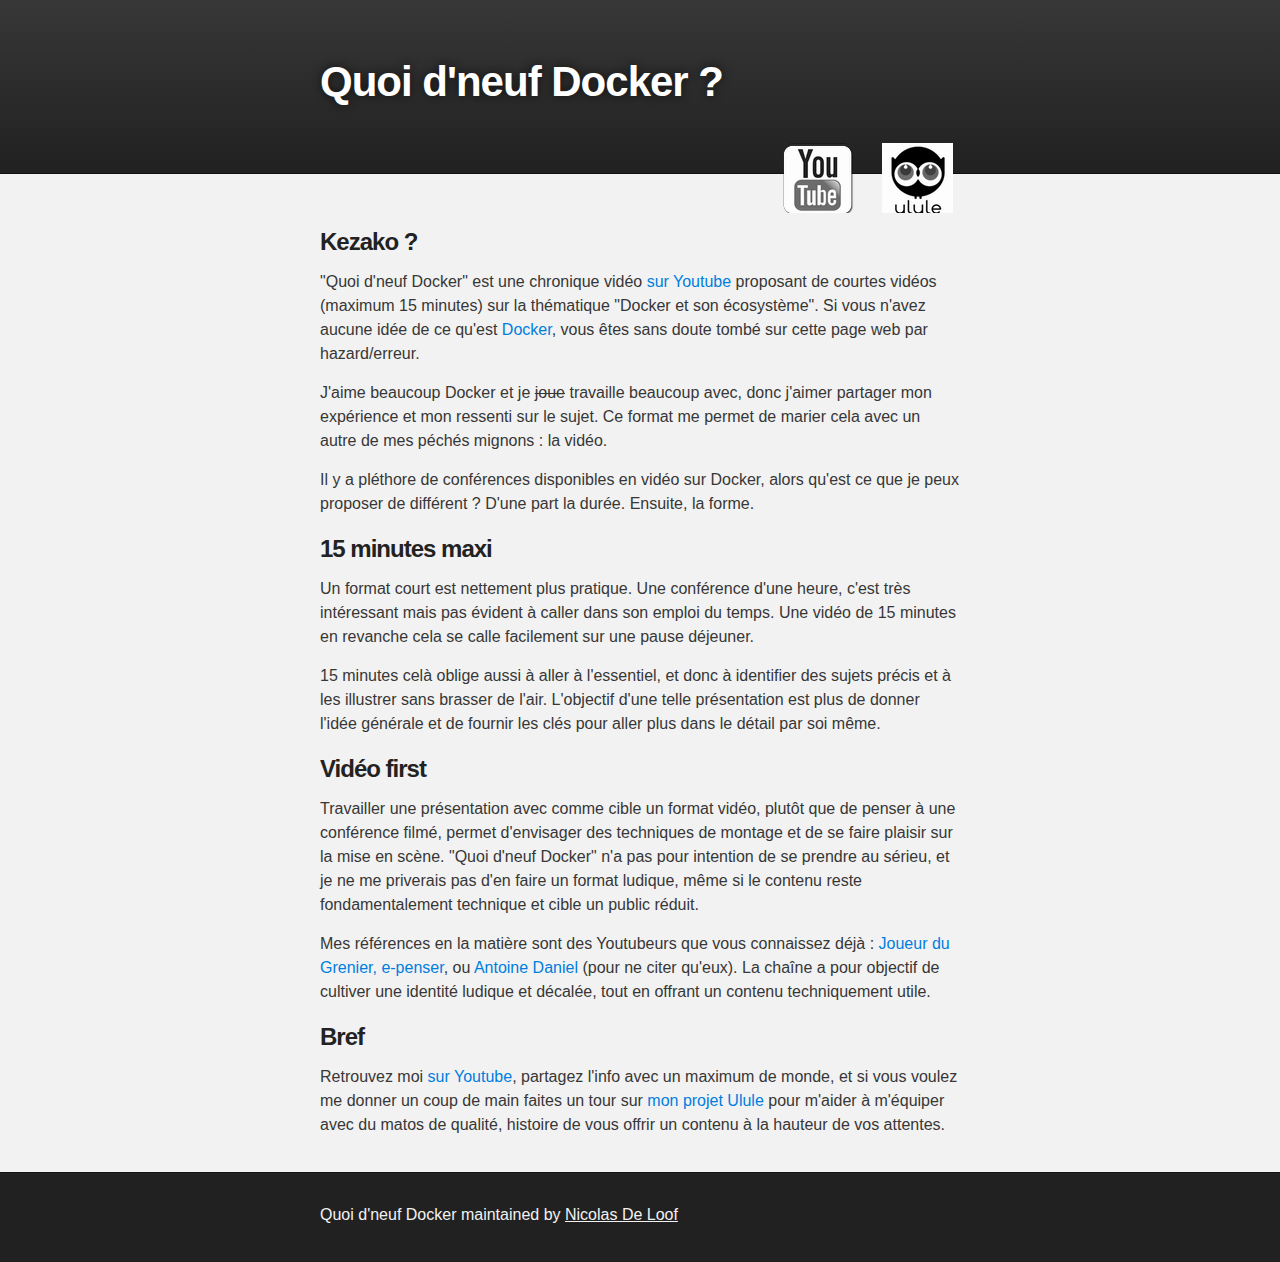
<file: index.html>
<!DOCTYPE html>
<html>

<head>
    <meta charset='utf-8'>
    <meta http-equiv="X-UA-Compatible" content="chrome=1">
    <meta name="description" content="Quoidneufdocker : ">

    <link rel="stylesheet" type="text/css" media="screen" href="stylesheets/stylesheet.css">

    <title>Quoi d'neuf Docker ?</title>
</head>

<body>

<!-- HEADER -->
<div id="header_wrap" class="outer">
    <header class="inner">
        <h1 id="project_title">Quoi d'neuf Docker ?</h1>

        <h2 id="project_tagline"></h2>

            <section >
              <a class="youtube_link" href="http://fr.ulule.com/neuf-docker/">Ulule</a>
              <a class="ulule_link" href="https://www.youtube.com/c/Quoideneufdocker">Youtube</a>
            </section>

    </header>
</div>

<!-- MAIN CONTENT -->
<div id="main_content_wrap" class="outer">
    <section id="main_content" class="inner">
        <h3>
            <a id="welcome-to-github-pages" class="anchor" href="#welcome-to-github-pages" aria-hidden="true"><span
                    class="octicon octicon-link"></span></a>Kezako ?</h3>

        <p>
            <b>"Quoi d'neuf Docker"</b> est une chronique vidéo <a
                href="https://www.youtube.com/channel/UCOAhkxpryr_BKybt9wIw-NQ">sur Youtube</a> proposant de courtes
            vidéos
            (maximum 15 minutes) sur la thématique "Docker et son écosystème". Si vous n'avez aucune idée de ce qu'est
            <a href="https://www.docker.com/">Docker</a>, vous êtes sans doute tombé sur cette
            page web par hazard/erreur.
        </p>

        <p>
            J'aime beaucoup Docker et je <strike>joue</strike> travaille beaucoup avec, donc j'aimer partager mon
            expérience et mon ressenti sur le sujet.
            Ce format me permet de marier cela avec un autre de mes péchés mignons : la vidéo.
        </p>

        <p>
            Il y a pléthore de conférences disponibles en vidéo sur Docker, alors qu'est ce que je peux proposer de
            différent ?
            D'une part la durée. Ensuite, la forme.
        </p>

        <h3>
            <a id="welcome-to-github-pages" class="anchor" href="#welcome-to-github-pages" aria-hidden="true"><span
                    class="octicon octicon-link"></span></a>15 minutes maxi</h3>

        <p>
            Un format court est nettement plus pratique. Une conférence d'une heure, c'est très intéressant mais pas
            évident à caller dans son emploi du temps. Une vidéo de 15 minutes en revanche cela se calle facilement sur
            une pause déjeuner.
        </p>

        <p>
            15 minutes celà oblige aussi à aller à l'essentiel, et donc à identifier des sujets précis et à les
            illustrer sans
            brasser de l'air. L'objectif d'une telle présentation est plus de donner l'idée générale et de fournir les
            clés pour aller plus dans le détail par soi même.
        </p>

        <h3>
            <a id="welcome-to-github-pages" class="anchor" href="#welcome-to-github-pages" aria-hidden="true"><span
                    class="octicon octicon-link"></span></a>Vidéo first</h3>
        <p>
            Travailler une présentation avec comme cible un format vidéo, plutôt que de penser à une conférence filmé,
            permet d'envisager des techniques de montage et de se faire plaisir sur la mise en scène.
            "Quoi d'neuf Docker" n'a pas pour intention de se prendre au sérieu, et je ne
            me priverais pas d'en faire un format ludique, même si le contenu reste fondamentalement technique et cible
            un public réduit.
        </p>
        <p>
            Mes références en la matière sont des Youtubeurs que vous connaissez déjà : <a href="https://www.youtube.com/user/joueurdugrenier">Joueur du Grenier,</a>
            <a href="https://www.youtube.com/user/epenser1">e-penser</a>, ou <a href="https://www.youtube.com/user/MrAntoineDaniel">Antoine Daniel</a> (pour ne citer qu'eux).
            La chaîne a pour objectif de cultiver une identité ludique et décalée, tout en offrant un contenu techniquement
            utile.
        </p>

        <h3>
            <a id="welcome-to-github-pages" class="anchor" href="#welcome-to-github-pages" aria-hidden="true"><span
                    class="octicon octicon-link"></span></a>Bref</h3>

        <p>
            Retrouvez moi <a href="https://www.youtube.com/channel/UCOAhkxpryr_BKybt9wIw-NQ">sur Youtube</a>, partagez l'info
            avec un maximum de monde, et si vous voulez me donner un coup de main faites un tour sur
            <a href="http://fr.ulule.com/neuf-docker/">mon projet Ulule</a> pour m'aider à m'équiper avec du matos de
            qualité, histoire de vous offrir un contenu à la hauteur de vos attentes.
        </p>

    </section>
</div>

<!-- FOOTER  -->
<div id="footer_wrap" class="outer">
    <footer class="inner">
        <p class="copyright">Quoi d'neuf Docker maintained by <a href="mailto:nicolas.deloof@gmail.com">Nicolas De
            Loof</a></p>
    </footer>
</div>


</body>
</html>
</file>
<file: stylesheets/stylesheet.css>
/*******************************************************************************
Slate Theme for GitHub Pages
by Jason Costello, @jsncostello
*******************************************************************************/

@import url(github-light.css);

/*******************************************************************************
MeyerWeb Reset
*******************************************************************************/

html, body, div, span, applet, object, iframe,
h1, h2, h3, h4, h5, h6, p, blockquote, pre,
a, abbr, acronym, address, big, cite, code,
del, dfn, em, img, ins, kbd, q, s, samp,
small, strike, strong, sub, sup, tt, var,
b, u, i, center,
dl, dt, dd, ol, ul, li,
fieldset, form, label, legend,
table, caption, tbody, tfoot, thead, tr, th, td,
article, aside, canvas, details, embed,
figure, figcaption, footer, header, hgroup,
menu, nav, output, ruby, section, summary,
time, mark, audio, video {
  margin: 0;
  padding: 0;
  border: 0;
  font: inherit;
  vertical-align: baseline;
}

/* HTML5 display-role reset for older browsers */
article, aside, details, figcaption, figure,
footer, header, hgroup, menu, nav, section {
  display: block;
}

ol, ul {
  list-style: none;
}

table {
  border-collapse: collapse;
  border-spacing: 0;
}

/*******************************************************************************
Theme Styles
*******************************************************************************/

body {
  box-sizing: border-box;
  color:#373737;
  background: #212121;
  font-size: 16px;
  font-family: 'Myriad Pro', Calibri, Helvetica, Arial, sans-serif;
  line-height: 1.5;
  -webkit-font-smoothing: antialiased;
}

h1, h2, h3, h4, h5, h6 {
  margin: 10px 0;
  font-weight: 700;
  color:#222222;
  font-family: 'Lucida Grande', 'Calibri', Helvetica, Arial, sans-serif;
  letter-spacing: -1px;
}

h1 {
  font-size: 36px;
  font-weight: 700;
}

h2 {
  padding-bottom: 10px;
  font-size: 32px;
  background: url('../images/bg_hr.png') repeat-x bottom;
}

h3 {
  font-size: 24px;
}

h4 {
  font-size: 21px;
}

h5 {
  font-size: 18px;
}

h6 {
  font-size: 16px;
}

p {
  margin: 10px 0 15px 0;
}

footer p {
  color: #f2f2f2;
}

a {
  text-decoration: none;
  color: #007edf;
  text-shadow: none;

  transition: color 0.5s ease;
  transition: text-shadow 0.5s ease;
  -webkit-transition: color 0.5s ease;
  -webkit-transition: text-shadow 0.5s ease;
  -moz-transition: color 0.5s ease;
  -moz-transition: text-shadow 0.5s ease;
  -o-transition: color 0.5s ease;
  -o-transition: text-shadow 0.5s ease;
  -ms-transition: color 0.5s ease;
  -ms-transition: text-shadow 0.5s ease;
}

a:hover, a:focus {text-decoration: underline;}

footer a {
  color: #F2F2F2;
  text-decoration: underline;
}

em {
  font-style: italic;
}

strong {
  font-weight: bold;
}

img {
  position: relative;
  margin: 0 auto;
  max-width: 739px;
  padding: 5px;
  margin: 10px 0 10px 0;
  border: 1px solid #ebebeb;

  box-shadow: 0 0 5px #ebebeb;
  -webkit-box-shadow: 0 0 5px #ebebeb;
  -moz-box-shadow: 0 0 5px #ebebeb;
  -o-box-shadow: 0 0 5px #ebebeb;
  -ms-box-shadow: 0 0 5px #ebebeb;
}

p img {
  display: inline;
  margin: 0;
  padding: 0;
  vertical-align: middle;
  text-align: center;
  border: none;
}

pre, code {
  width: 100%;
  color: #222;
  background-color: #fff;

  font-family: Monaco, "Bitstream Vera Sans Mono", "Lucida Console", Terminal, monospace;
  font-size: 14px;

  border-radius: 2px;
  -moz-border-radius: 2px;
  -webkit-border-radius: 2px;
}

pre {
  width: 100%;
  padding: 10px;
  box-shadow: 0 0 10px rgba(0,0,0,.1);
  overflow: auto;
}

code {
  padding: 3px;
  margin: 0 3px;
  box-shadow: 0 0 10px rgba(0,0,0,.1);
}

pre code {
  display: block;
  box-shadow: none;
}

blockquote {
  color: #666;
  margin-bottom: 20px;
  padding: 0 0 0 20px;
  border-left: 3px solid #bbb;
}


ul, ol, dl {
  margin-bottom: 15px
}

ul {
  list-style-position: inside;
  list-style: disc;
  padding-left: 20px;
}

ol {
  list-style-position: inside;
  list-style: decimal;
  padding-left: 20px;
}

dl dt {
  font-weight: bold;
}

dl dd {
  padding-left: 20px;
  font-style: italic;
}

dl p {
  padding-left: 20px;
  font-style: italic;
}

hr {
  height: 1px;
  margin-bottom: 5px;
  border: none;
  background: url('../images/bg_hr.png') repeat-x center;
}

table {
  border: 1px solid #373737;
  margin-bottom: 20px;
  text-align: left;
 }

th {
  font-family: 'Lucida Grande', 'Helvetica Neue', Helvetica, Arial, sans-serif;
  padding: 10px;
  background: #373737;
  color: #fff;
 }

td {
  padding: 10px;
  border: 1px solid #373737;
 }

form {
  background: #f2f2f2;
  padding: 20px;
}

/*******************************************************************************
Full-Width Styles
*******************************************************************************/

.outer {
  width: 100%;
}

.inner {
  position: relative;
  max-width: 640px;
  padding: 20px 10px;
  margin: 0 auto;
}

#forkme_banner {
  display: block;
  position: absolute;
  top:0;
  right: 10px;
  z-index: 10;
  padding: 10px 50px 10px 10px;
  color: #fff;
  background: url('../images/blacktocat.png') #0090ff no-repeat 95% 50%;
  font-weight: 700;
  box-shadow: 0 0 10px rgba(0,0,0,.5);
  border-bottom-left-radius: 2px;
  border-bottom-right-radius: 2px;
}

#header_wrap {
  background: #212121;
  background: -moz-linear-gradient(top, #373737, #212121);
  background: -webkit-linear-gradient(top, #373737, #212121);
  background: -ms-linear-gradient(top, #373737, #212121);
  background: -o-linear-gradient(top, #373737, #212121);
  background: linear-gradient(top, #373737, #212121);
}

#header_wrap .inner {
  padding: 50px 10px 30px 10px;
}

#project_title {
  margin: 0;
  color: #fff;
  font-size: 42px;
  font-weight: 700;
  text-shadow: #111 0px 0px 10px;
}

#project_tagline {
  color: #fff;
  font-size: 24px;
  font-weight: 300;
  background: none;
  text-shadow: #111 0px 0px 10px;
}

#downloads {
  position: absolute;
  width: 210px;
  z-index: 10;
  bottom: -40px;
  right: 0;
  height: 70px;
  background: url('../images/icon_download.png') no-repeat 0% 90%;
}

.youtube_link {
  display: block;
  float: right;
  width: 90px;
  height:70px;
  text-indent: -5000px;
  overflow: hidden;
  background: url(../images/sprite_download.png) no-repeat bottom left;
}

.youtube_link:hover {
  background: url(../images/sprite_download.png) no-repeat top left;
}

.ulule_link {
  display: block;
  float: right;
  width: 90px;
  height:70px;
  text-indent: -5000px;
  overflow: hidden;
  background: url(../images/sprite_download.png) no-repeat bottom right;
  margin-left: 10px;
}

.ulule_link:hover {
  background: url(../images/sprite_download.png) no-repeat top right;
}

.twitter_link {
  display: block;
  float: right;
  width: 90px;
  height:70px;
  text-indent: -5000px;
  overflow: hidden;
  background: url(../images/sprite_download.png) no-repeat bottom right;
  margin-left: 10px;
}

.twitter_link:hover {
  background: url(../images/sprite_download.png) no-repeat top right;
}

#main_content_wrap {
  background: #f2f2f2;
  border-top: 1px solid #111;
  border-bottom: 1px solid #111;
}

#main_content {
  padding-top: 40px;
}

#footer_wrap {
  background: #212121;
}



/*******************************************************************************
Small Device Styles
*******************************************************************************/

@media screen and (max-width: 480px) {
  body {
    font-size:14px;
  }

  #downloads {
    display: none;
  }

  .inner {
    min-width: 320px;
    max-width: 480px;
  }

  #project_title {
  font-size: 32px;
  }

  h1 {
    font-size: 28px;
  }

  h2 {
    font-size: 24px;
  }

  h3 {
    font-size: 21px;
  }

  h4 {
    font-size: 18px;
  }

  h5 {
    font-size: 14px;
  }

  h6 {
    font-size: 12px;
  }

  code, pre {
    min-width: 320px;
    max-width: 480px;
    font-size: 11px;
  }

}
</file>
